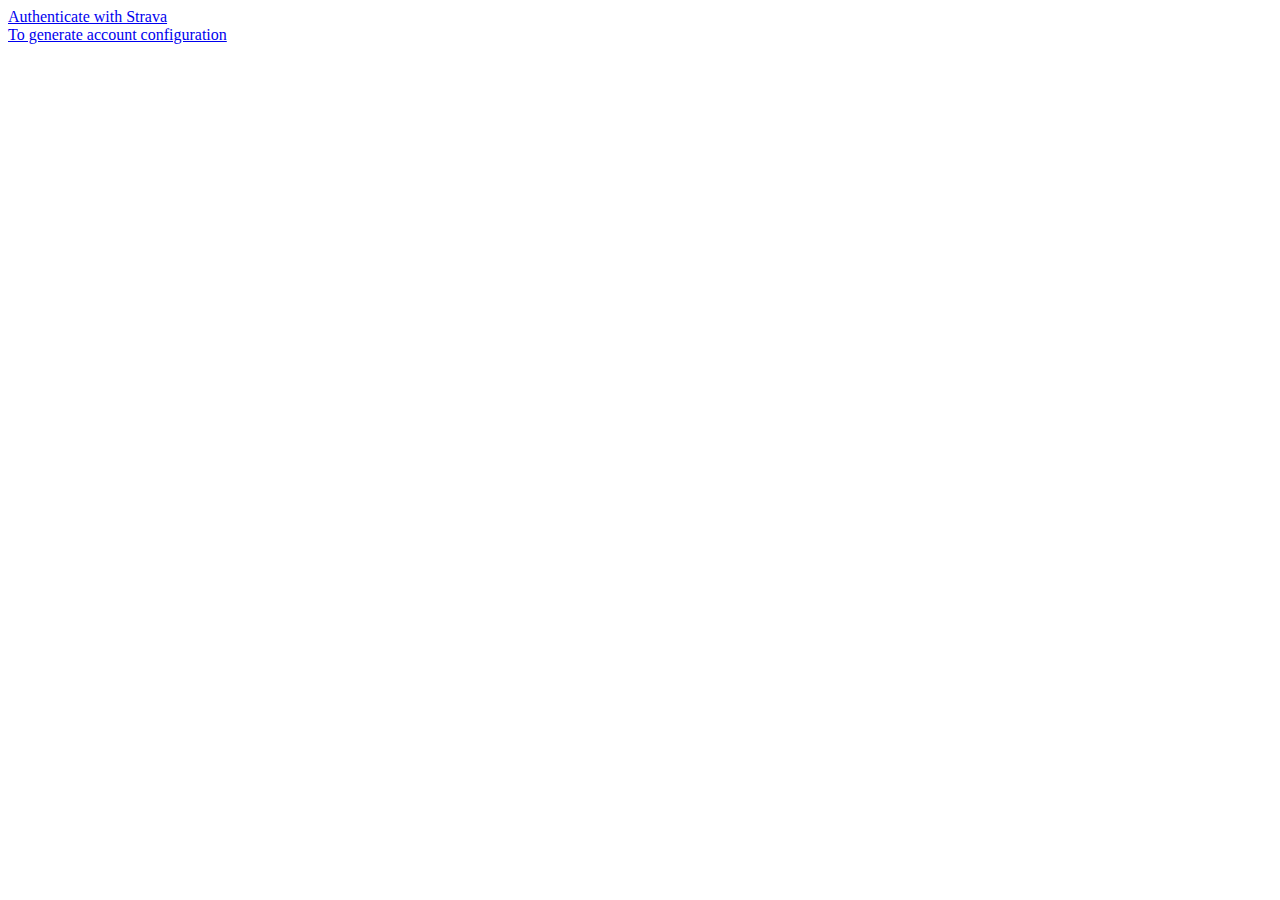
<file: auth/templates/main.html>
<!DOCTYPE html>
<html lang="en">
    <head>
        <meta charset="utf-8">
        <meta name="viewport" content="width=device-width, initial-scale=1, shrink-to-fit=no">

        <!-- CSS only -->
        <link rel="stylesheet" href="https://stackpath.bootstrapcdn.com/bootstrap/4.5.0/css/bootstrap.min.css" integrity="sha384-9aIt2nRpC12Uk9gS9baDl411NQApFmC26EwAOH8WgZl5MYYxFfc+NcPb1dKGj7Sk" crossorigin="anonymous">

        <!-- JS, Popper.js, and jQuery -->
        <script src="https://code.jquery.com/jquery-3.5.1.slim.min.js" integrity="sha384-DfXdz2htPH0lsSSs5nCTpuj/zy4C+OGpamoFVy38MVBnE+IbbVYUew+OrCXaRkfj" crossorigin="anonymous"></script>
        <script src="https://cdn.jsdelivr.net/npm/popper.js@1.16.0/dist/umd/popper.min.js" integrity="sha384-Q6E9RHvbIyZFJoft+2mJbHaEWldlvI9IOYy5n3zV9zzTtmI3UksdQRVvoxMfooAo" crossorigin="anonymous"></script>
        <script src="https://stackpath.bootstrapcdn.com/bootstrap/4.5.0/js/bootstrap.min.js" integrity="sha384-OgVRvuATP1z7JjHLkuOU7Xw704+h835Lr+6QL9UvYjZE3Ipu6Tp75j7Bh/kR0JKI" crossorigin="anonymous"></script>
    </head>

    <body>
         <a href="{{ auth_url }}" class="btn btn-lg btn-primary">Authenticate with Strava<br/>To generate account configuration</a>
    </body>
</html>
</file>
